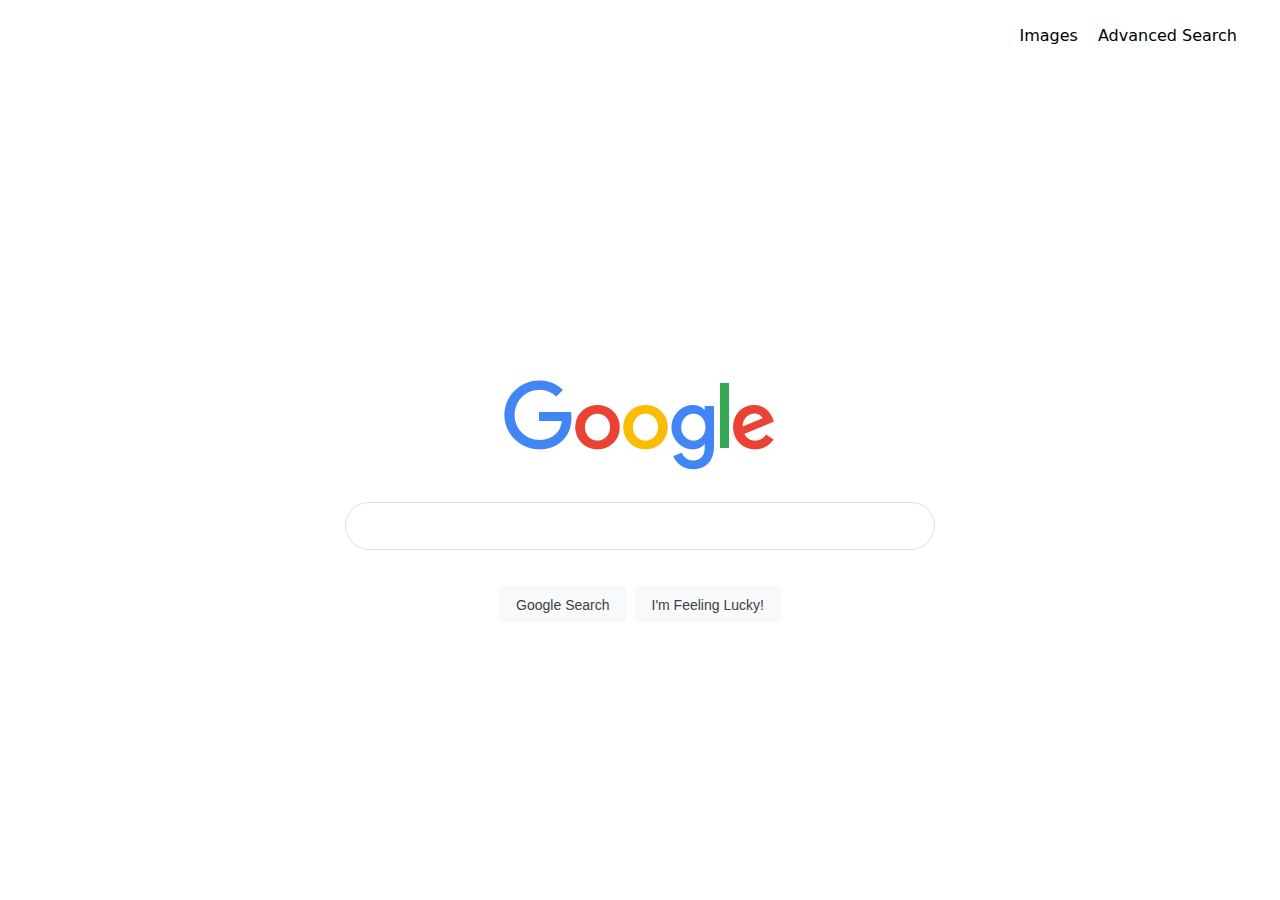
<file: index.html>
<!DOCTYPE html>
<html lang="en">
  <head>
    <title>Search</title>
    <link rel="stylesheet" href="styles.css" />
  </head>
  <body>
    <div>
      <ul class="navbar-google">
        <li class="navbar-item-google">
          <a href="image-search.html">Images</a>
        </li>
        <li class="navbar-item-google">
          <a href="advanced-search.html">Advanced Search</a>
        </li>
      </ul>
    </div>
    <div class="content-div">
      <div class="center-div">
        <img
          src="googlelogo.png"
          alt="logo-google"
          height="92px"
          width="272px"
        />
      </div>
      <form action="https://google.com/search">
        <input type="text" name="q" class="rounded-input" />
        <div class="center-div">
          <input type="submit" value="Google Search" class="btn-google" />
          <input
            type="submit"
            name="btnI"
            value="I'm Feeling Lucky!"
            class="btn-google"
          />
        </div>
      </form>
    </div>
  </body>
</html>
</file>
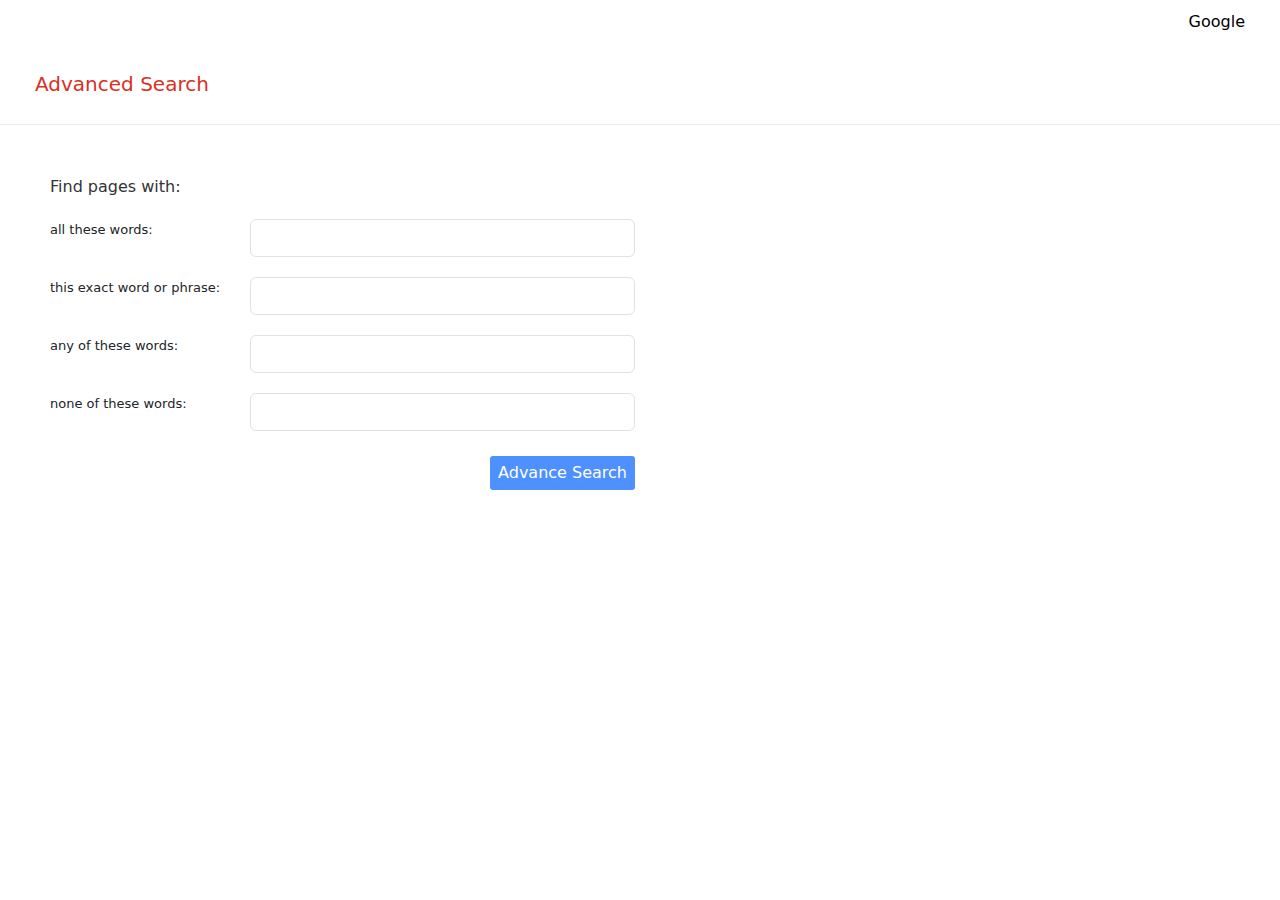
<file: advanced-search.html>
<!DOCTYPE html>
<html lang="en">
  <head>
    <title>Search</title>
    <link rel="stylesheet" href="styles.css" />
    <link
      href="https://cdn.jsdelivr.net/npm/bootstrap@5.3.3/dist/css/bootstrap.min.css"
      rel="stylesheet"
      integrity="sha384-QWTKZyjpPEjISv5WaRU9OFeRpok6YctnYmDr5pNlyT2bRjXh0JMhjY6hW+ALEwIH"
      crossorigin="anonymous"
    />
  </head>
  <body>
    <div>
      <ul class="navbar-google">
        <li class="navbar-item-google">
          <a href="index.html">Google</a>
        </li>
      </ul>
    </div>
    <p class="h1-advanced">Advanced Search</p>
    <div class="line"></div>
    <div class="div-advanced">
      <p class="h2-advanced">Find pages with:</p>
      <form action="https://google.com/search">
        <div class="row-input">
          <div class="left">
            <p class="p-advanced">all these words:</p>
          </div>
          <div class="right">
            <input type="text" name="as_q" class="form-control" />
          </div>
        </div>
        <div class="row-input">
          <div class="left">
            <p class="p-advanced">this exact word or phrase:</p>
          </div>
          <div class="right">
            <input type="text" name="as_epq" class="form-control" />
          </div>
        </div>
        <div class="row-input">
          <div class="left">
            <p class="p-advanced">any of these words:</p>
          </div>
          <div class="right">
            <input type="text" name="as_oq" class="form-control" />
          </div>
        </div>
        <div class="row-input">
          <div class="left">
            <p class="p-advanced">none of these words:</p>
          </div>
          <div class="right">
            <input type="text" name="as_eq" class="form-control" />
          </div>
        </div>
        <div class="btn-div">
          <input type="submit" value="Advance Search" class="btn-advanced" />
        </div>
      </form>
    </div>
  </body>
</html>
</file>
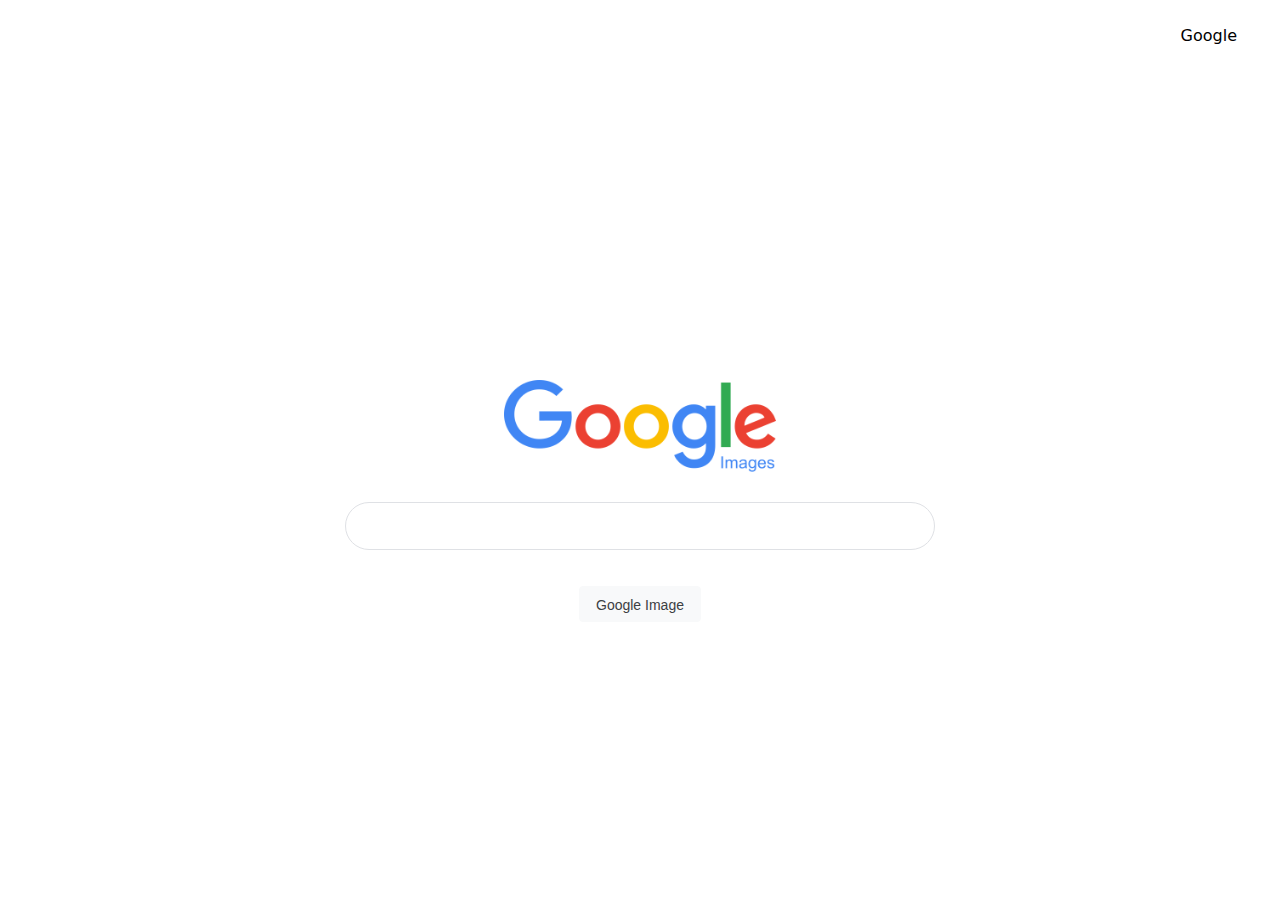
<file: image-search.html>
<!DOCTYPE html>
<html lang="en">
  <head>
    <title>Search</title>
    <link rel="stylesheet" href="styles.css" />
  </head>
  <body>
    <div>
      <ul class="navbar-google">
        <li class="navbar-item-google">
          <a href="index.html">Google</a>
        </li>
      </ul>
    </div>
    <div class="content-div">
      <div class="center-div">
        <img
          src="google_images_2015_logo.svg.png"
          alt="logo-google"
          height="92px"
          width="272px"
        />
      </div>
      <form action="https://google.com/search">
        <input type="text" name="q" class="rounded-input" />
        <input type="hidden" name="tbm" value="isch" />
        <div class="center-div">
          <input type="submit" value="Google Image" class="btn-google" />
        </div>
      </form>
    </div>
  </body>
</html>
</file>
<file: styles.css>
body {
  font-family: system-ui;
}

.navbar-google {
  list-style-type: none;
  display: flex;
  justify-content: flex-end;
  margin-right: 25px;
}

.navbar-item-google {
  margin: 10px;
}

a:link,
a:visited,
a:hover,
a:active {
  color: black;
}
a:link {
  text-decoration: none;
}
a:hover {
  text-decoration: underline;
}

.content-div {
  position: relative;
  top: 300px;
}
.center-div {
  display: flex;
  justify-content: center;
  align-items: center;
  margin-top: 25px;
}
.rounded-input {
  display: flex;
  z-index: 3;
  height: 44px;
  background: #fff;
  border: 1px solid #dfe1e5;
  box-shadow: none;
  border-radius: 24px;
  margin: 0 auto;
  width: calc(632px + 6px);
  max-width: 584px;
  margin-top: 30px;
  text-align: center;
}
.rounded-input:hover {
  box-shadow: rgba(0, 0, 0, 0.16) 0px 3px 6px, rgba(0, 0, 0, 0.23) 0px 3px 6px;
}

.btn-google {
  background-color: #f8f9fa;
  border: 1px solid #f8f9fa;
  border-radius: 4px;
  color: #3c4043;
  font-family: Roboto, arial, sans-serif;
  font-size: 14px;
  margin: 11px 4px;
  padding: 0 16px;
  line-height: 36px;
  height: 36px;
  min-width: 54px;
  text-align: center;
  cursor: pointer;
  user-select: none;
}
.btn-google:hover {
  box-shadow: rgba(0, 0, 0, 0.07) 0px 1px 1px, rgba(0, 0, 0, 0.07) 0px 2px 2px,
    rgba(0, 0, 0, 0.07) 0px 4px 4px, rgba(0, 0, 0, 0.07) 0px 8px 8px,
    rgba(0, 0, 0, 0.07) 0px 16px 16px;
}

.h1-advanced {
  color: #d93025;
  font-size: 20px;
  margin: 25px 35px;
}
.line {
  border-bottom: 1px solid #ebebeb;
}
.h2-advanced {
  font-size: 16px;
  color: #333333;
}
.div-advanced {
  margin: 50px;
}

.row-input {
  display: flex;
  align-items: center;
  margin-top: 20px;
}
.left {
  width: 200px;
}
.right {
  width: 385px;
}
.p-advanced {
  font-size: 13px;
  vertical-align: middle;
}

.btn-advanced {
  box-shadow: none;
  background-color: #4d90fe;
  border: #3079ed;
  color: #fff;
  border-radius: 3px;
  padding: 5px 8px;
}
.btn-div {
  display: flex;
  justify-content: flex-end;
  width: 585px;
  margin-top: 25px;
}
</file>
